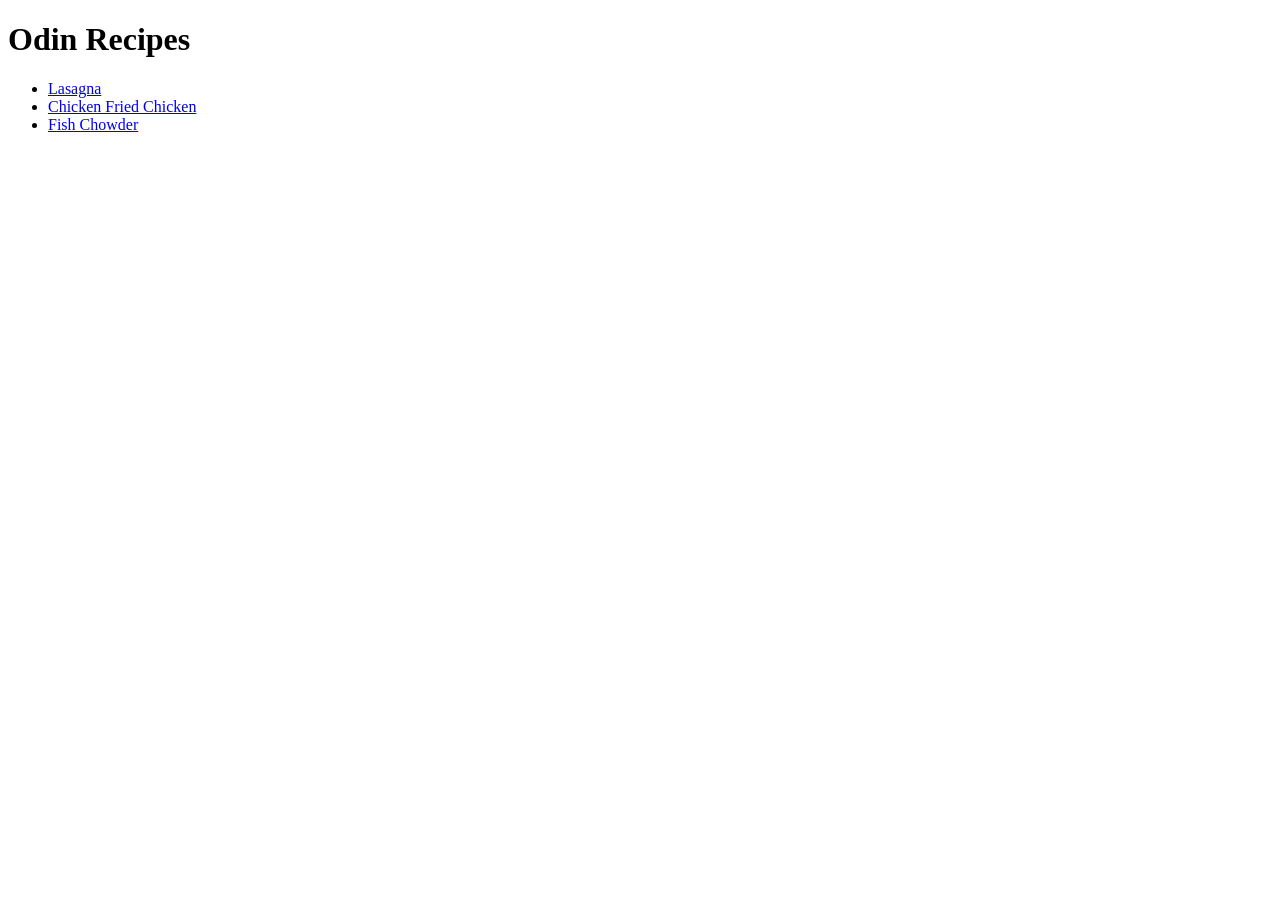
<file: index.html>
<!DOCTYPE html>
<html lang="en">
<head>
    <meta charset="UTF-8">
    <meta name="viewport" content="width=device-width, initial-scale=1.0">
    <title>Document</title>
</head>
<body>
    <h1>Odin Recipes</h1>
    <ul>      
        <li><a href="recipes/lasagna.html">Lasagna</a></li>
        <li><a href="recipes/chicken_fried_chicken.html">Chicken Fried Chicken</a></li>
        <li><a href="recipes/fish_chowder.html">Fish Chowder</a></li>
    </ul>
</body>
</html>
</file>
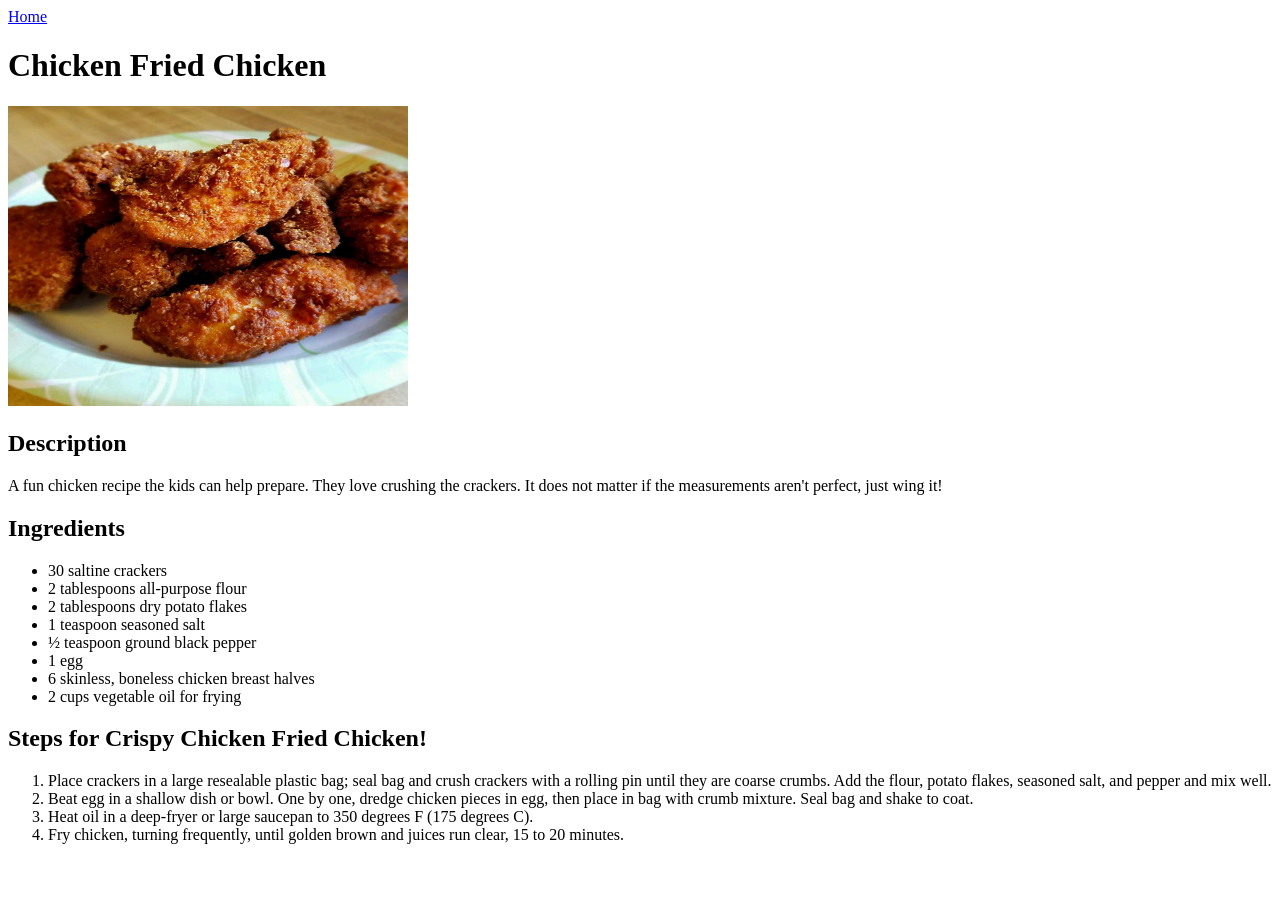
<file: recipes/chicken_fried_chicken.html>
<!DOCTYPE html>
<html lang="en">
<head>
    <meta charset="UTF-8">
    <meta name="viewport" content="width=device-width, initial-scale=1.0">
    <title>Document</title>
</head>
    <a href="../index.html">Home</a>
<body>
    <h1>Chicken Fried Chicken</h1>
    <img src="../images/Chicken_FC.jpg" height="300" width="400" alt="Plate of fried chicken">

    <h2>Description</h2>
    <p>A fun chicken recipe the kids can help prepare. They love crushing the crackers. It does not matter if the measurements aren't perfect, just wing it!</p>

    <h2>Ingredients</h2>
    <ul>
        <li>30 saltine crackers
        <li>2 tablespoons all-purpose flour
        <li>2 tablespoons dry potato flakes
        <li>1 teaspoon seasoned salt
        <li>½ teaspoon ground black pepper
        <li>1 egg
        <li>6 skinless, boneless chicken breast halves
        <li>2 cups vegetable oil for frying
    </ul>

    <h2>Steps for Crispy Chicken Fried Chicken!</h2>
    <ol>
        <li>Place crackers in a large resealable plastic bag; seal bag and crush crackers with a rolling pin until they are coarse crumbs. Add the flour, potato flakes, seasoned salt, and pepper and mix well.</li> 
        <li> Beat egg in a shallow dish or bowl. One by one, dredge chicken pieces in egg, then place in bag with crumb mixture. Seal bag and shake to coat.</li>
        <li>Heat oil in a deep-fryer or large saucepan to 350 degrees F (175 degrees C).</li>
        <li> Fry chicken, turning frequently, until golden brown and juices run clear, 15 to 20 minutes.</li>
    </ol>
    
</body>
</html>
</file>
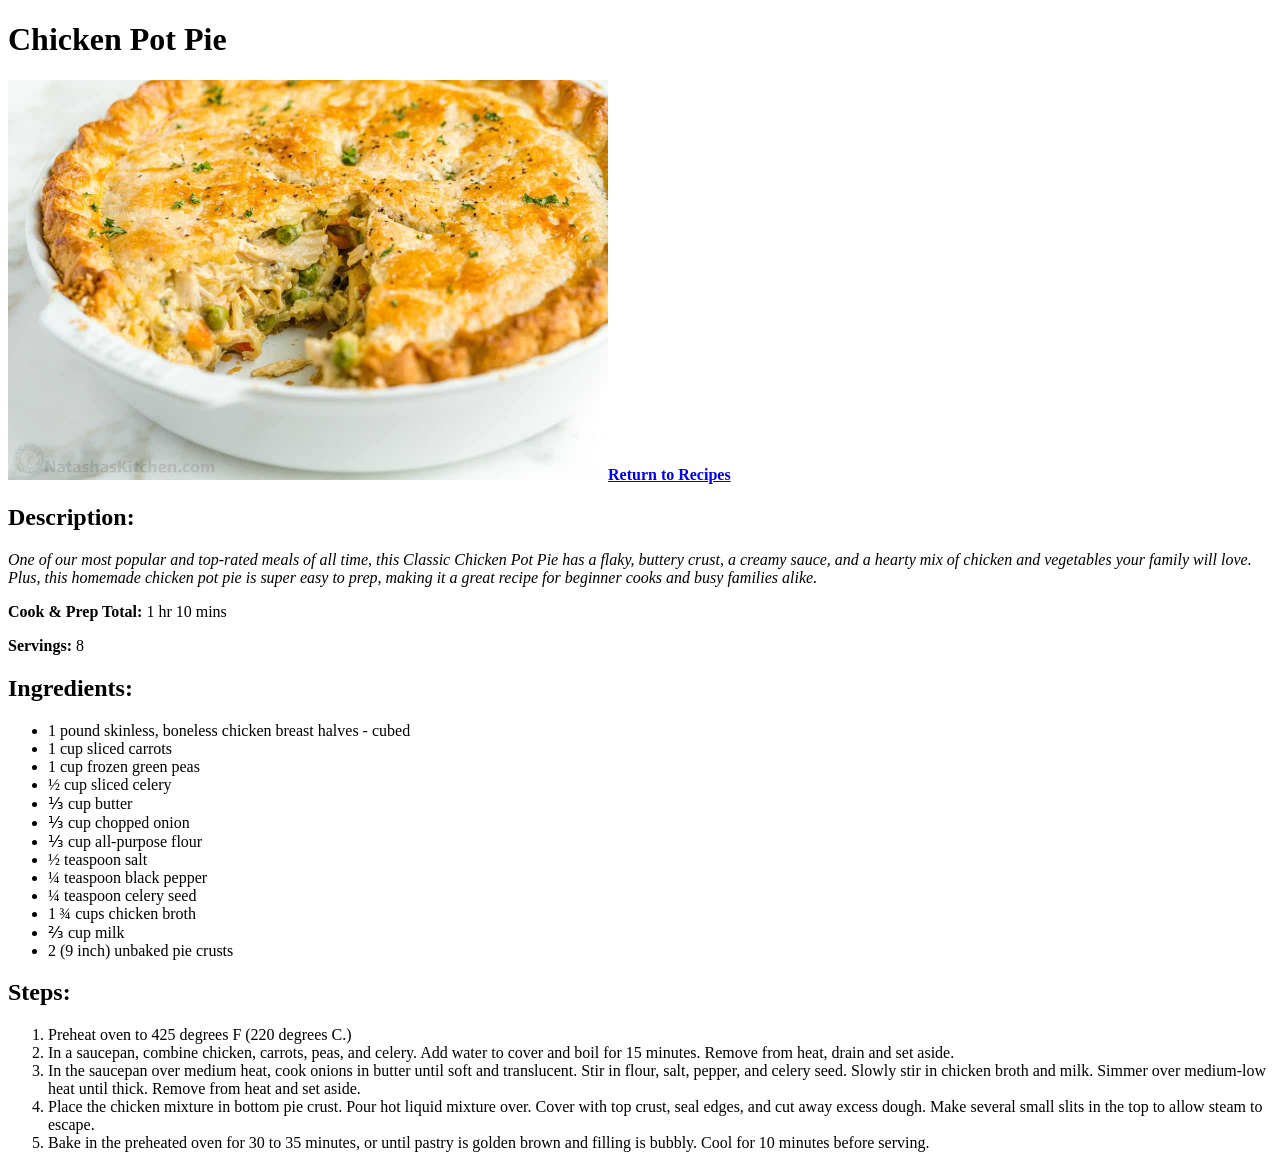
<file: recipes/chicken_pot_pie.html>
<!DOCTYPE html>

<html lang="en">
    <head>
        <title>Chicken Pot Pie Recipe</title>
        <meta charset="utf-8">
    </head>

    <body>
        <h1>Chicken Pot Pie</h1>
        <img src="/recipe-jpgs/chicken_pot_pie.jpg" alt="An herb encrusted chiekn pot pie." width="600" height="400"><a href="../index.html"><strong>Return to Recipes</strong></a>

        <h2>Description:</h2>
            <p><em>One of our most popular and top-rated meals of all time, this Classic Chicken Pot Pie has a flaky, buttery crust, a creamy sauce, 
                and a hearty mix of chicken and vegetables your family will love. 
                Plus, this homemade chicken pot pie is super easy to prep, making it a great recipe for beginner cooks and busy families alike.</em></p>
                
                <p><strong>Cook & Prep Total:</strong> 1 hr 10 mins</p>
            
                <p><strong>Servings:</strong> 8</p>
        
        <h2>Ingredients:</h2>
            <ul>
                <li>1 pound skinless, boneless chicken breast halves - cubed</li>
                <li>1 cup sliced carrots</li>
                <li>1 cup frozen green peas</li>
                <li>½ cup sliced celery</li>
                <li>⅓ cup butter</li>
                <li>⅓ cup chopped onion</li>
                <li>⅓ cup all-purpose flour</li>
                <li>½ teaspoon salt</li>
                <li>¼ teaspoon black pepper</li>
                <li>¼ teaspoon celery seed</li>
                <li>1 ¾ cups chicken broth</li>
                <li>⅔ cup milk</li>
                <li>2 (9 inch) unbaked pie crusts</li>
            </ul>
         
        <h2>Steps:</h2>    
            
            <ol>
                <li>Preheat oven to 425 degrees F (220 degrees C.)</li>
                <li>In a saucepan, combine chicken, carrots, peas, and celery. Add water to cover and boil for 15 minutes. 
                    Remove from heat, drain and set aside.</li>
                <li>In the saucepan over medium heat, cook onions in butter until soft and translucent. Stir in flour, salt, pepper, and celery seed. Slowly stir in chicken broth and milk. 
                    Simmer over medium-low heat until thick. Remove from heat and set aside.</li>
                <li>Place the chicken mixture in bottom pie crust. 
                    Pour hot liquid mixture over. Cover with top crust, seal edges, and cut away excess dough.
                    Make several small slits in the top to allow steam to escape.
                </li>
                <li>Bake in the preheated oven for 30 to 35 minutes, or until pastry is golden brown and filling is bubbly. 
                    Cool for 10 minutes before serving.</li>    
            </ol>
    </body>
</html>
</file>
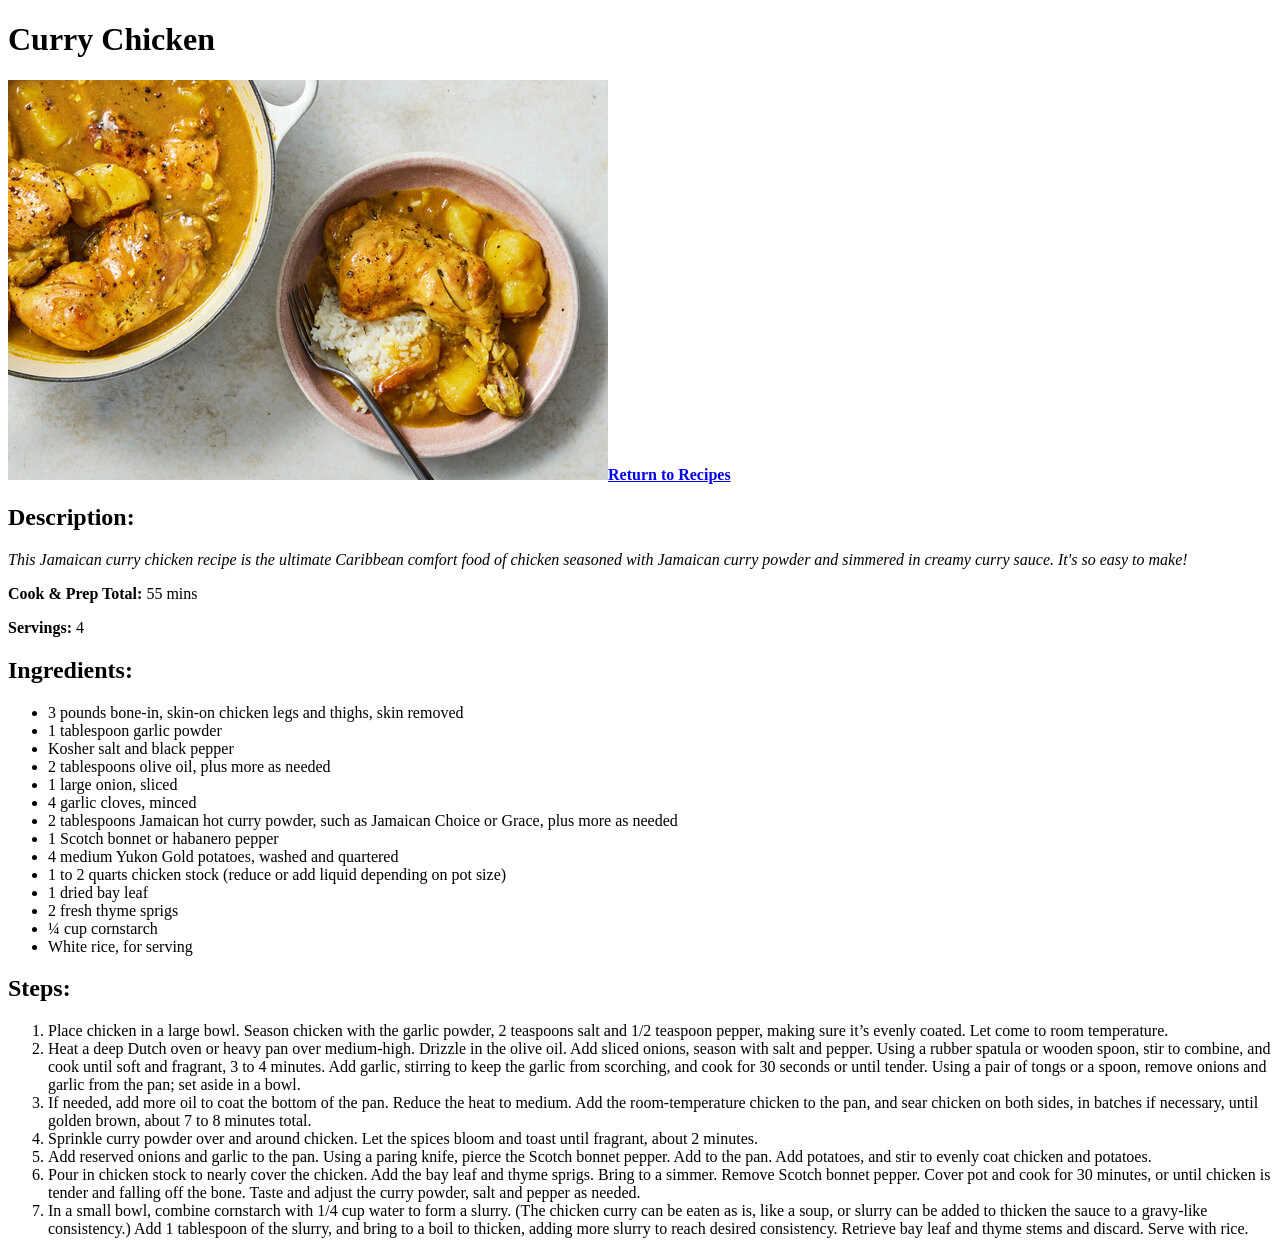
<file: recipes/curry_chicken.html>
<!DOCTYPE html>

<html lang="en">
    <head>
        <title>Curry Chicken Recipe</title>
        <meta charset="utf-8">
    </head>

    <body>
        <h1>Curry Chicken</h1>
        <img src="/recipe-jpgs/curry_chicken.jpg" alt="A bowl of curry chiken on a bed of rice"><a href="../index.html"><strong>Return to Recipes</strong></a>

        <h2>Description:</h2>
        <p><em>This Jamaican curry chicken recipe is the ultimate Caribbean comfort food of chicken 
            seasoned with Jamaican curry powder and simmered in creamy curry sauce. 
            It's so easy to make!</em></p>
        
            <p><strong>Cook & Prep Total:</strong> 55 mins</p>
            
            <p><strong>Servings:</strong> 4</p>
            
            <h2>Ingredients:</h2>
                <ul>
                    <li>3 pounds bone-in, skin-on chicken legs and thighs, skin removed</li>
                    <li>1 tablespoon garlic powder</li>
                    <li>Kosher salt and black pepper</li>
                    <li>2 tablespoons olive oil, plus more as needed</li>
                    <li>1 large onion, sliced</li>
                    <li>4 garlic cloves, minced</li>
                    <li>2 tablespoons Jamaican hot curry powder, 
                        such as Jamaican Choice or Grace, plus more as needed</li>
                    <li>1 Scotch bonnet or habanero pepper</li>
                    <li>4 medium Yukon Gold potatoes, washed and quartered</li>
                    <li>1 to 2 quarts chicken stock (reduce or add liquid depending on pot size)</li>
                    <li>1 dried bay leaf</li>
                    <li>2 fresh thyme sprigs</li>
                    <li>¼ cup cornstarch</li>
                    <li>White rice, for serving</li>
                </ul>

            <h2>Steps:</h2>
                <ol>
                    <li>Place chicken in a large bowl. Season chicken with the garlic powder, 2 teaspoons salt and 1/2 teaspoon pepper, 
                        making sure it’s evenly coated. Let come to room temperature.</li>
                    <li>Heat a deep Dutch oven or heavy pan over medium-high. Drizzle in the olive oil. Add sliced onions, season with salt and pepper. Using a rubber spatula or wooden spoon, stir to combine, and cook until soft and fragrant, 
                        3 to 4 minutes. Add garlic, stirring to keep the garlic from scorching, 
                        and cook for 30 seconds or until tender. Using a pair of tongs or a spoon, 
                        remove onions and garlic from the pan; set aside in a bowl.</li>
                    <li>If needed, add more oil to coat the bottom of the pan. Reduce the heat to medium. Add the room-temperature chicken to the pan, and sear chicken on both sides, in batches if necessary, 
                        until golden brown, about 7 to 8 minutes total.</li>
                    <li>Sprinkle curry powder over and around chicken. Let the spices bloom and toast until fragrant, about 2 minutes.</li>
                    <li>Add reserved onions and garlic to the pan. Using a paring knife, pierce the Scotch bonnet pepper. Add to the pan. Add potatoes, 
                        and stir to evenly coat chicken and potatoes.</li>
                    <li>Pour in chicken stock to nearly cover the chicken. Add the bay leaf and thyme sprigs. Bring to a simmer. Remove Scotch bonnet pepper. Cover pot and cook for 30 minutes, 
                        or until chicken is tender and falling off the bone. Taste and adjust the curry powder, 
                        salt and pepper as needed.</li>
                    <li>In a small bowl, combine cornstarch with 1/4 cup water to form a slurry. (The chicken curry can be eaten as is, like a soup, or slurry can be added to thicken the sauce to a gravy-like consistency.) 
                        Add 1 tablespoon of the slurry, and bring to a boil to thicken, adding more slurry to reach desired consistency. 
                        Retrieve bay leaf and thyme stems and discard. Serve with rice.</li>
                </ol>    
    </body>
</html>
</file>
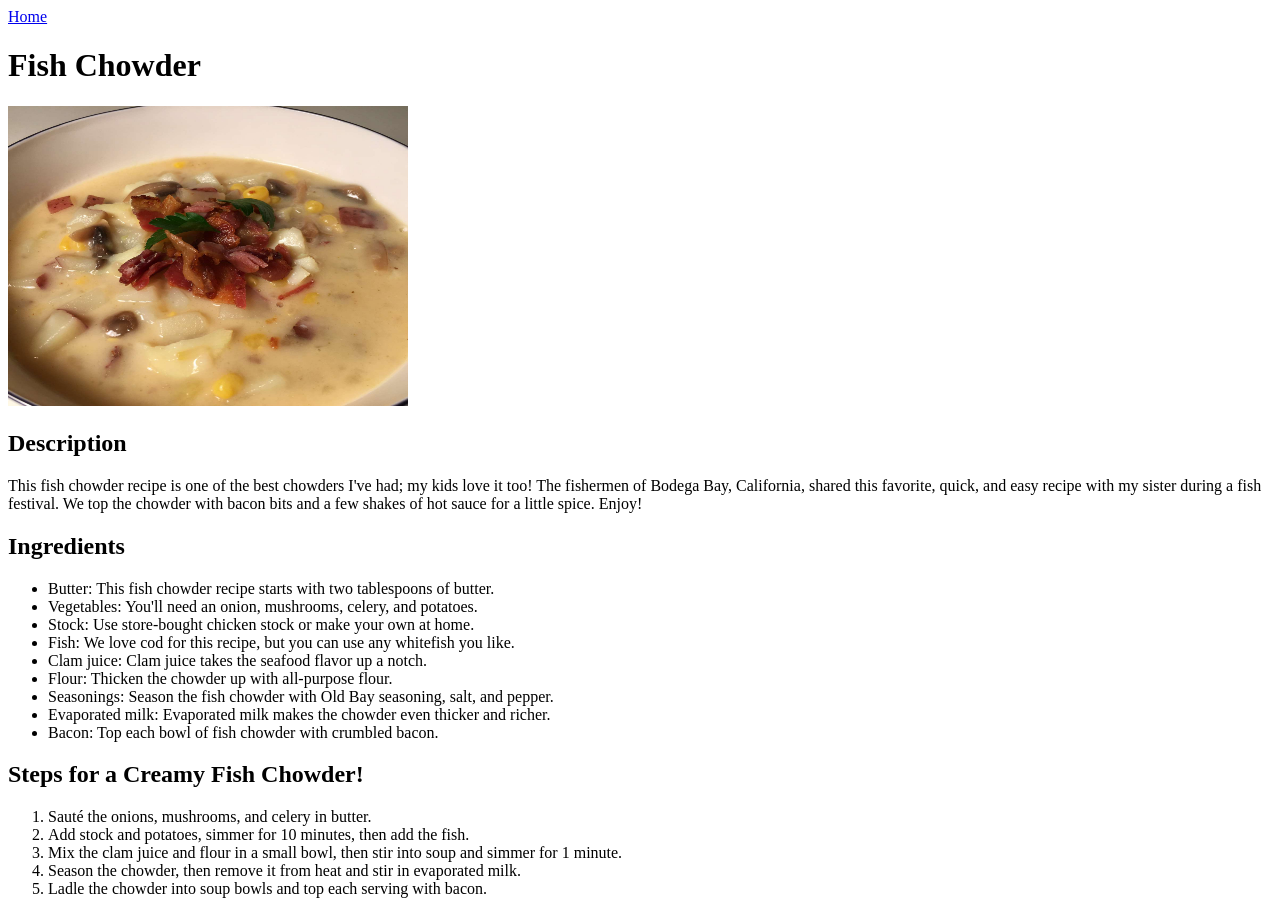
<file: recipes/fish_chowder.html>
<!DOCTYPE html>
<html lang="en">
<head>
    <meta charset="UTF-8">
    <meta name="viewport" content="width=device-width, initial-scale=1.0">
    <title>Document</title>
</head>
    <a href="../index.html">Home</a>
<body>
    <h1>Fish Chowder</h1>
    <img src="../images/fish-chowder.jpg" height="300" width="400" alt="Bowl of fish chowder">

    <h2>Description</h2>
    <p>This fish chowder recipe is one of the best chowders I've had; my kids love it too! The fishermen of Bodega Bay, California, shared this favorite, quick, and easy recipe with my sister during a fish festival. We top the chowder with bacon bits and a few shakes of hot sauce for a little spice. Enjoy!</p>

    <h2>Ingredients</h2>
    <ul>

        <li>Butter: This fish chowder recipe starts with two tablespoons of butter.</li> 
        <li>Vegetables: You'll need an onion, mushrooms, celery, and potatoes.</li> 
        <li>Stock: Use store-bought chicken stock or make your own at home.</li> 
        <li>Fish: We love cod for this recipe, but you can use any whitefish you like.</li> 
        <li>Clam juice: Clam juice takes the seafood flavor up a notch.</li> 
        <li>Flour: Thicken the chowder up with all-purpose flour.</li> 
        <li>Seasonings: Season the fish chowder with Old Bay seasoning, salt, and pepper.</li> 
        <li>Evaporated milk: Evaporated milk makes the chowder even thicker and richer.</li> 
        <li>Bacon: Top each bowl of fish chowder with crumbled bacon.</li> 
    </ul>

    <h2>Steps for a Creamy Fish Chowder!</h2>
    <ol>
        <li>Sauté the onions, mushrooms, and celery in butter.</li> 
        <li>Add stock and potatoes, simmer for 10 minutes, then add the fish.</li>
        <li>Mix the clam juice and flour in a small bowl, then stir into soup and simmer for 1 minute.</li> 
        <li>Season the chowder, then remove it from heat and stir in evaporated milk.</li>
        <li>Ladle the chowder into soup bowls and top each serving with bacon.</li>  

    </ol>
    
</body>
</html>
</file>
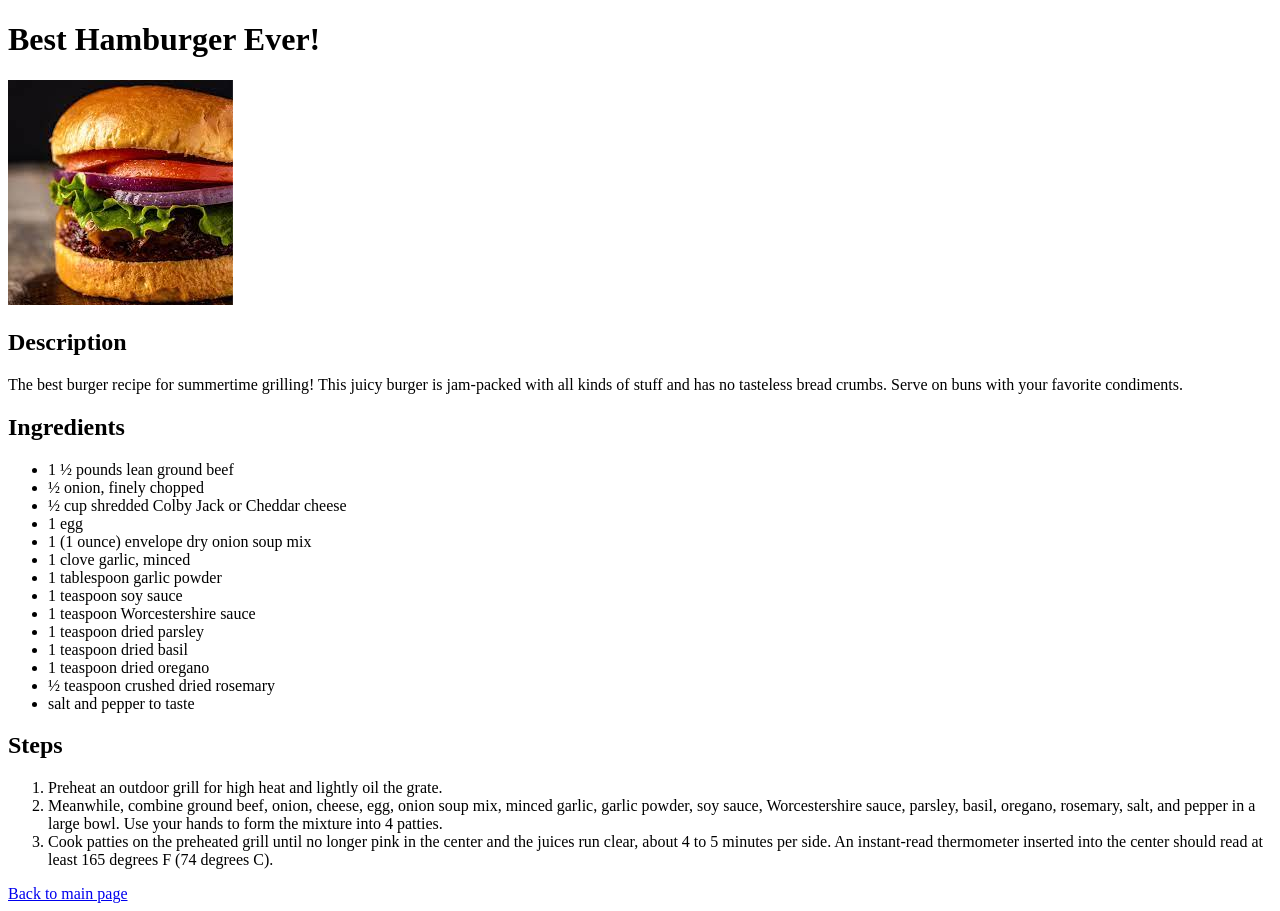
<file: recipes/hamburger.html>
<!DOCTYPE html>
<html lang="en">
<head>
    <meta charset="UTF-8">
    <meta http-equiv="X-UA-Compatible" content="IE=edge">
    <meta name="viewport" content="width=device-width, initial-scale=1.0">
    <title>Hamburger</title>
</head>
<body>
    <h1>Best Hamburger Ever!</h1>

    <img src="../images/hamburger.jpg" alt="A juicy hamburger">

    <h2>Description</h2>
    <p>The best burger recipe for summertime grilling! This juicy burger is jam-packed with all kinds of stuff and has no tasteless bread crumbs. Serve on buns with your favorite condiments.</p>

    <h2>Ingredients</h2>
    <ul>
        <li>1 ½ pounds lean ground beef</li>
        <li>½ onion, finely chopped</li>
        <li>½ cup shredded Colby Jack or Cheddar cheese</li>
        <li>1 egg</li>
        <li>1 (1 ounce) envelope dry onion soup mix</li>
        <li>1 clove garlic, minced</li>
        <li>1 tablespoon garlic powder</li>
        <li>1 teaspoon soy sauce</li>
        <li>1 teaspoon Worcestershire sauce</li>
        <li>1 teaspoon dried parsley</li>
        <li>1 teaspoon dried basil</li>
        <li>1 teaspoon dried oregano</li>
        <li>½ teaspoon crushed dried rosemary</li>
        <li>salt and pepper to taste</li>
    </ul>

    <h2>Steps</h2>
    <ol>
        <li>Preheat an outdoor grill for high heat and lightly oil the grate.</li>
        <li>Meanwhile, combine ground beef, onion, cheese, egg, onion soup mix, minced garlic, garlic powder, soy sauce, Worcestershire sauce, parsley, basil, oregano, rosemary, salt, and pepper in a large bowl. Use your hands to form the mixture into 4 patties.</li>
        <li>Cook patties on the preheated grill until no longer pink in the center and the juices run clear, about 4 to 5 minutes per side. An instant-read thermometer inserted into the center should read at least 165 degrees F (74 degrees C).</li>
    </ol>

    <a href="../index.html">Back to main page</a>
</body>
</html>
</file>
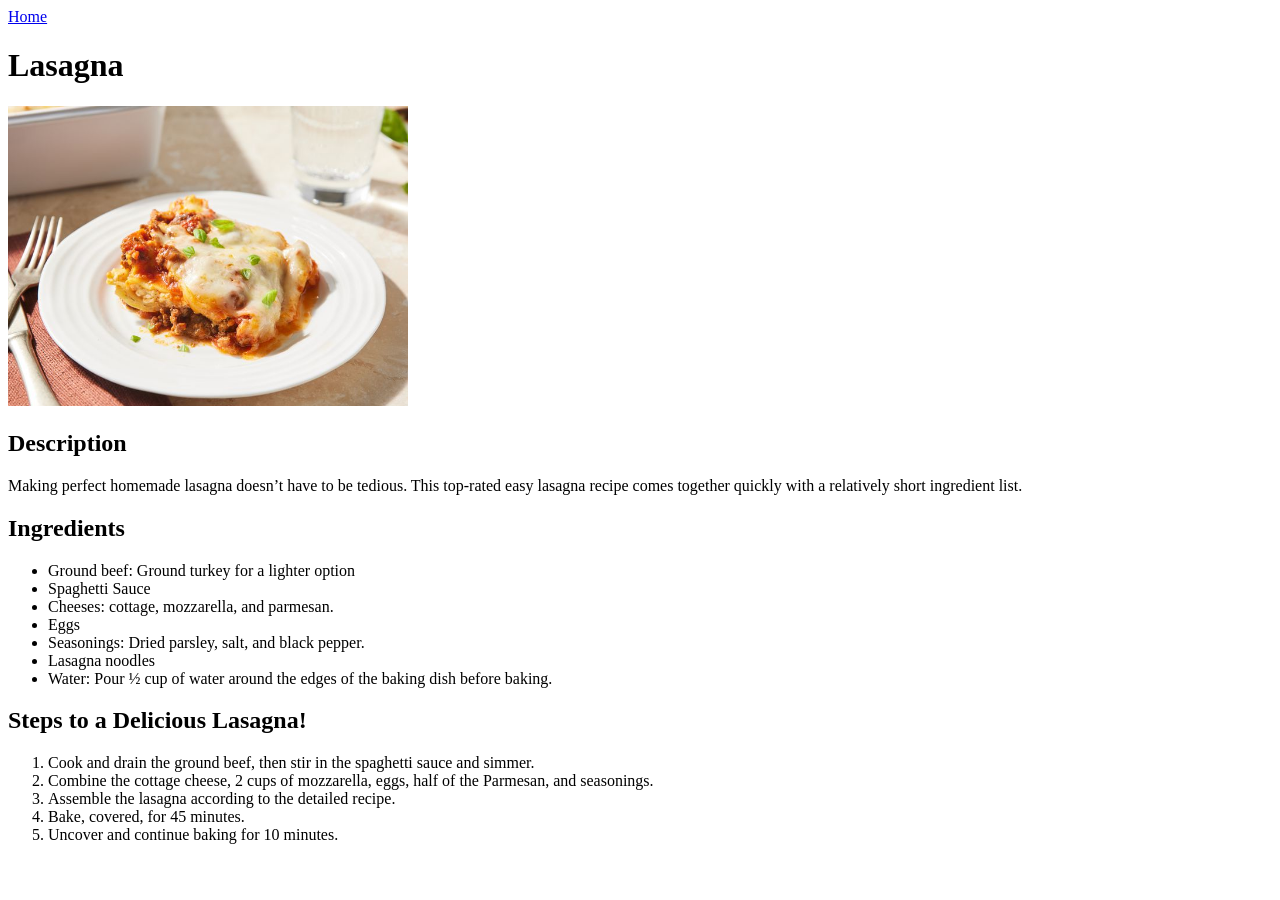
<file: recipes/lasagna.html>
<!DOCTYPE html>
<html lang="en">
<head>
    <meta charset="UTF-8">
    <meta name="viewport" content="width=device-width, initial-scale=1.0">
    <title>Document</title>
</head>
    <a href="../index.html">Home</a>
<body>
    <h1>Lasagna</h1>
    <img src="../images/lasagna.jpeg" height="300" width="400" alt="Plate of Lasagna">

    <h2>Description</h2>
    <p>Making perfect homemade lasagna doesn’t have to be tedious. This top-rated easy lasagna recipe comes together quickly with a relatively short ingredient list.</p>

    <h2>Ingredients</h2>
    <ul>
        <li>Ground beef: Ground turkey for a lighter option</li>
        <li>Spaghetti Sauce</li>
        <li>Cheeses: cottage, mozzarella, and parmesan.</li>
        <li>Eggs</li>
        <li>Seasonings: Dried parsley, salt, and black pepper.</li>
        <li>Lasagna noodles</li>
        <li>Water: Pour ½ cup of water around the edges of the baking dish before baking.</li>
    </ul>

    <h2>Steps to a Delicious Lasagna!</h2>
    <ol>
        <li>Cook and drain the ground beef, then stir in the spaghetti sauce and simmer.</li> 
        <li>Combine the cottage cheese, 2 cups of mozzarella, eggs, half of the Parmesan, and seasonings.</li>
        <li>Assemble the lasagna according to the detailed recipe.</li>
        <li>Bake, covered, for 45 minutes.</li> 
        <li>Uncover and continue baking for 10 minutes.</li> 
    </ol>
    
</body>
</html>
</file>
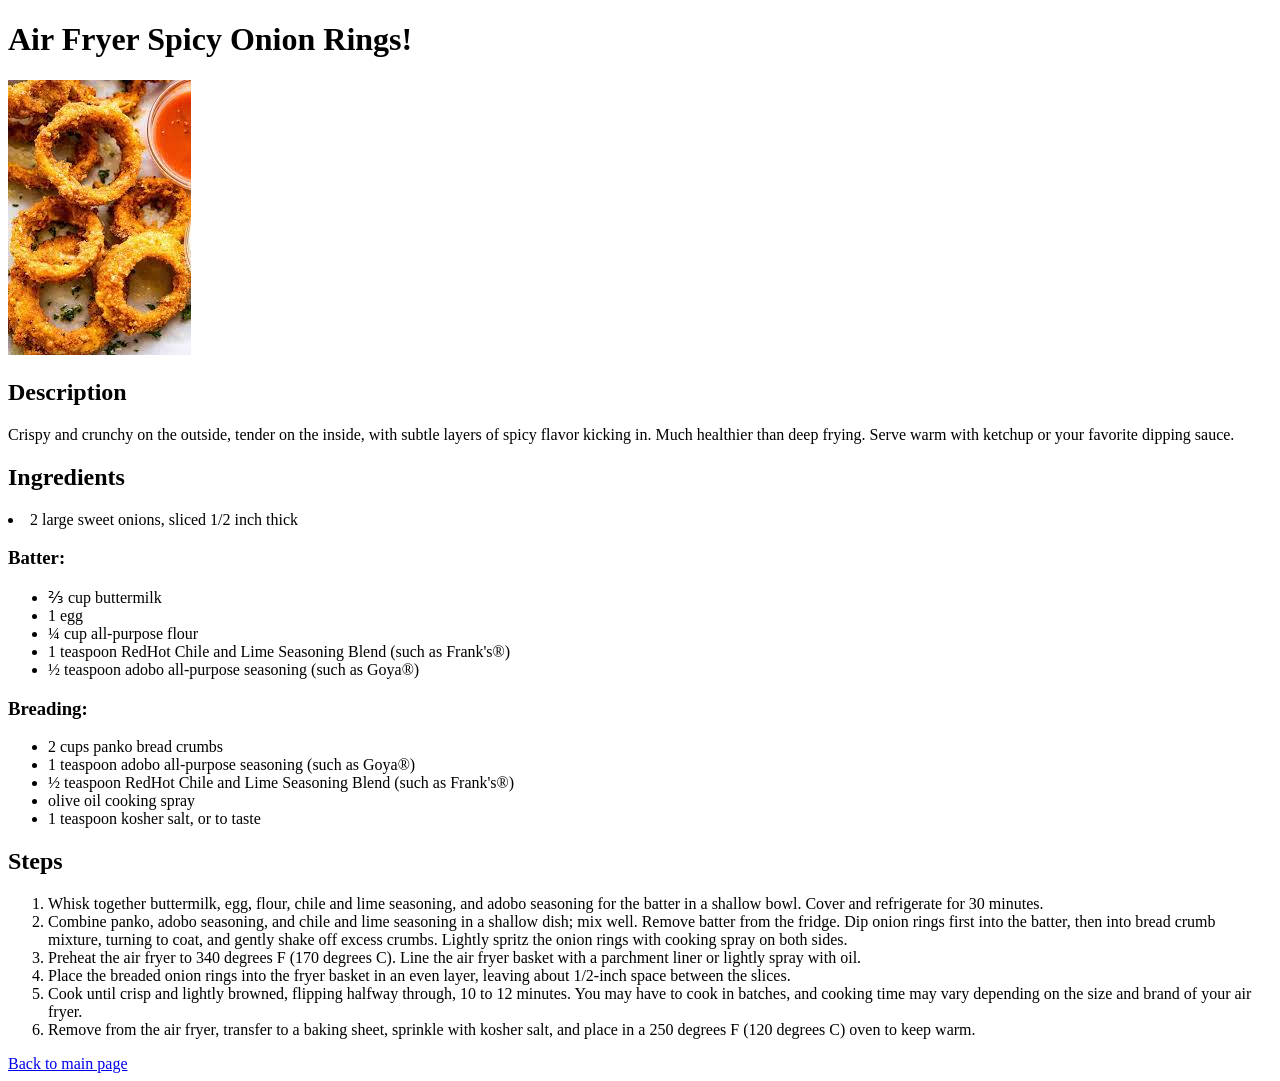
<file: recipes/onion-rings.html>
<!DOCTYPE html>
<html lang="en">
<head>
    <meta charset="UTF-8">
    <meta http-equiv="X-UA-Compatible" content="IE=edge">
    <meta name="viewport" content="width=device-width, initial-scale=1.0">
    <title>Onion Rings</title>
</head>
<body>
    <h1>Air Fryer Spicy Onion Rings!</h1>

    <img src="../images/onion_rings.jpg" alt="A plate of air fried onion rings">

    <h2>Description</h2>
    <p>Crispy and crunchy on the outside, tender on the inside, with subtle layers of spicy flavor kicking in. Much healthier than deep frying. Serve warm with ketchup or your favorite dipping sauce.</p>

    <h2>Ingredients</h2>
        <li>2 large sweet onions, sliced 1/2 inch thick</li>
        <h3>Batter:</h3>
        <ul>
            <li>⅔ cup buttermilk</li>
            <li>1 egg</li>
            <li>¼ cup all-purpose flour</li>
            <li>1 teaspoon RedHot Chile and Lime Seasoning Blend (such as Frank's®)</li>
            <li>½ teaspoon adobo all-purpose seasoning (such as Goya®)</li>
        </ul>

        <h3>Breading:</h3>
        <ul>
            <li>2 cups panko bread crumbs</li>
            <li>1 teaspoon adobo all-purpose seasoning (such as Goya®)</li>
            <li>½ teaspoon RedHot Chile and Lime Seasoning Blend (such as Frank's®)</li>
            <li>olive oil cooking spray</li>
            <li>1 teaspoon kosher salt, or to taste</li>
        </ul>

    <h2>Steps</h2>
    <ol>
        <li>Whisk together buttermilk, egg, flour, chile and lime seasoning, and adobo seasoning for the batter in a shallow bowl. Cover and refrigerate for 30 minutes.</li>
        <li>Combine panko, adobo seasoning, and chile and lime seasoning in a shallow dish; mix well. Remove batter from the fridge. Dip onion rings first into the batter, then into bread crumb mixture, turning to coat, and gently shake off excess crumbs. Lightly spritz the onion rings with cooking spray on both sides.</li>
        <li>Preheat the air fryer to 340 degrees F (170 degrees C). Line the air fryer basket with a parchment liner or lightly spray with oil.</li>
        <li>Place the breaded onion rings into the fryer basket in an even layer, leaving about 1/2-inch space between the slices.</li>
        <li>Cook until crisp and lightly browned, flipping halfway through, 10 to 12 minutes. You may have to cook in batches, and cooking time may vary depending on the size and brand of your air fryer.</li>
        <li>Remove from the air fryer, transfer to a baking sheet, sprinkle with kosher salt, and place in a 250 degrees F (120 degrees C) oven to keep warm.</li>
    </ol>

    <a href="../index.html">Back to main page</a>
</body>
</html>
</file>
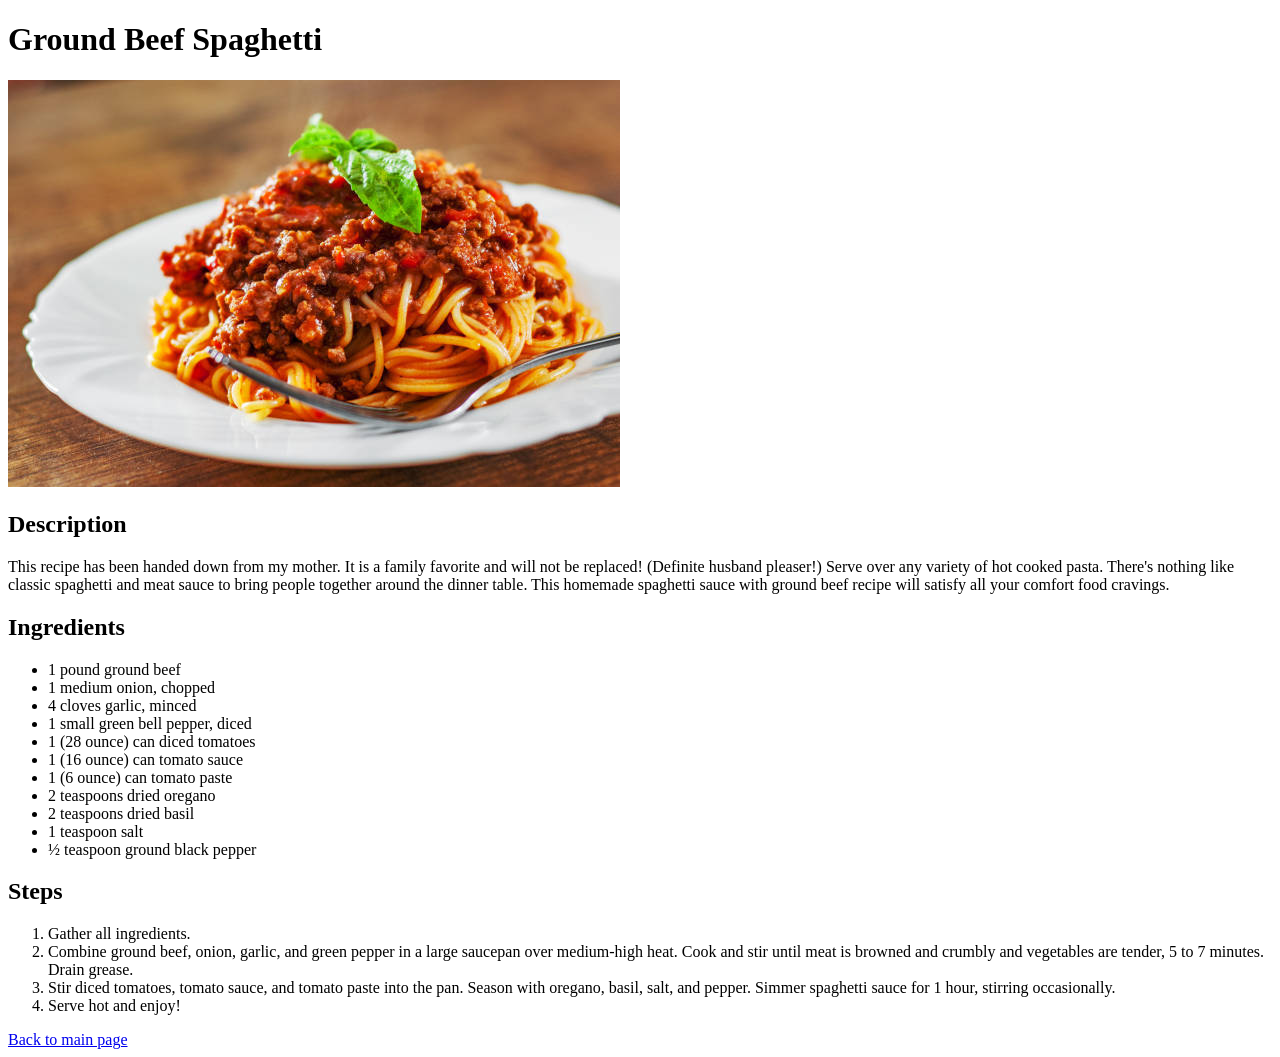
<file: recipes/spaghetti.html>
<!DOCTYPE html>
<html lang="en">
<head>
    <meta charset="UTF-8">
    <meta http-equiv="X-UA-Compatible" content="IE=edge">
    <meta name="viewport" content="width=device-width, initial-scale=1.0">
    <title>Spaghetti Recipe</title>
</head>
<body>
    <h1>Ground Beef Spaghetti</h1>

    <img src="../images/gbspaghetti.jpg" alt="A plate of ground beef spaghetti">

    <h2>Description</h2>
    <p>This recipe has been handed down from my mother. It is a family favorite and will not be replaced! (Definite husband pleaser!) Serve over any variety of hot cooked pasta.  There's nothing like classic spaghetti and meat sauce to bring people together around the dinner table. This homemade spaghetti sauce with ground beef recipe will satisfy all your comfort food cravings.</p>

    <h2>Ingredients</h2>
    <ul>
        <li>1 pound ground beef</li>
        <li>1 medium onion, chopped</li>
        <li>4 cloves garlic, minced</li>
        <li>1 small green bell pepper, diced</li>
        <li>1 (28 ounce) can diced tomatoes</li>
        <li>1 (16 ounce) can tomato sauce</li>
        <li>1 (6 ounce) can tomato paste</li>
        <li>2 teaspoons dried oregano</li>
        <li>2 teaspoons dried basil</li>
        <li>1 teaspoon salt</li>
        <li>½ teaspoon ground black pepper</li>
    </ul>

    <h2>Steps</h2>
    <ol>
        <li>Gather all ingredients.</li>
        <li>Combine ground beef, onion, garlic, and green pepper in a large saucepan over medium-high heat. Cook and stir until meat is browned and crumbly and vegetables are tender, 5 to 7 minutes. Drain grease.</li>
        <li>Stir diced tomatoes, tomato sauce, and tomato paste into the pan. Season with oregano, basil, salt, and pepper. Simmer spaghetti sauce for 1 hour, stirring occasionally.</li>
        <li>Serve hot and enjoy!</li>
    </ol>

    <a href="../index.html">Back to main page</a>
</body>
</html>
</file>
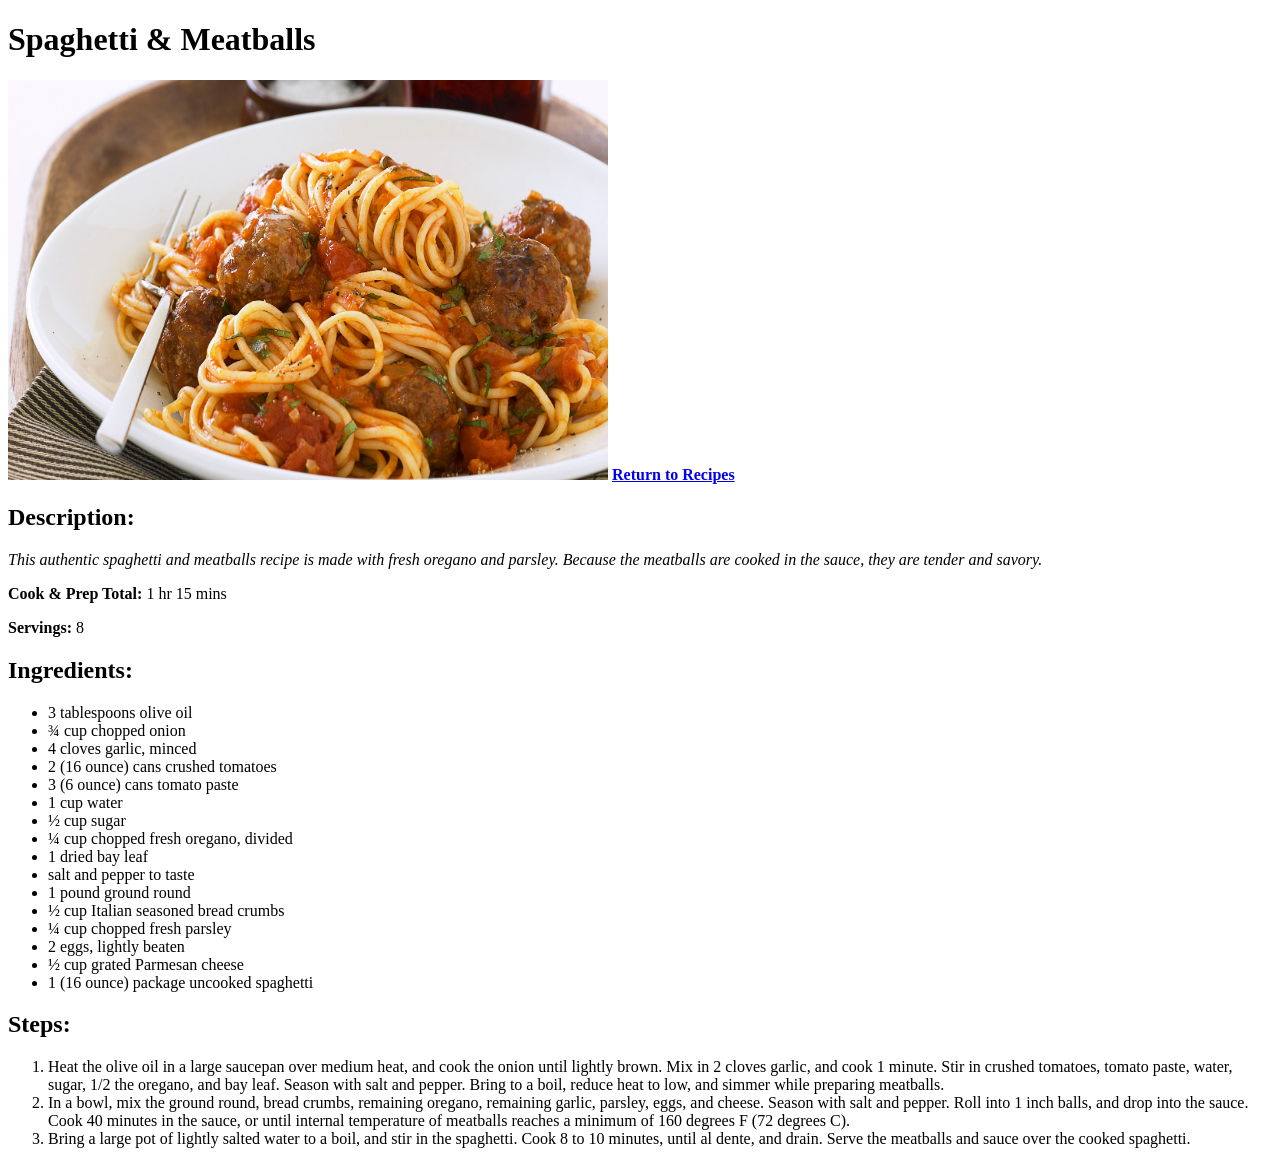
<file: recipes/spaghetti_and_meatballs.html>
<!DOCTYPE html>

<html lang="en">
    <head>
        <title>Spaghetti & Meatballs</title>
        <meta charset="utf-8">
    </head>

    <body>
        <h1>Spaghetti & Meatballs</h1>
        <img src="/recipe-jpgs/spaghetti_and_meatballs.jpg"
         alt="A plate of spaghetti & meatballs" width="600" height="400"> <a href="../index.html"><strong>Return to Recipes</strong></a>

        <h2>Description:</h2>
        
        <p><em>This authentic spaghetti and meatballs recipe is made with fresh oregano and parsley. 
            Because the meatballs are cooked in the sauce, they are tender and savory.</em></p>
           
            <p><strong>Cook & Prep Total:</strong> 1 hr 15 mins</p>
            
            <p><strong>Servings:</strong> 8</p>
        
            <h2>Ingredients:</h2>
                <ul>
                    <li>3 tablespoons olive oil</li>
                    <li>¾ cup chopped onion</li>
                    <li>4 cloves garlic, minced</li>
                    <li>2 (16 ounce) cans crushed tomatoes</li>
                    <li>3 (6 ounce) cans tomato paste</li>
                    <li>1 cup water</li>
                    <li>½ cup sugar</li>
                    <li>¼ cup chopped fresh oregano, divided</li>
                    <li>1 dried bay leaf</li>
                    <li>salt and pepper to taste</li>
                    <li>1 pound ground round</li>
                    <li>½ cup Italian seasoned bread crumbs</li>
                    <li>¼ cup chopped fresh parsley</li>
                    <li>2 eggs, lightly beaten</li>
                    <li>½ cup grated Parmesan cheese</li>
                    <li>1 (16 ounce) package uncooked spaghetti</li>
                </ul> 
            <h2>Steps:</h2>
                <ol>
                    <li>Heat the olive oil in a large saucepan over medium heat, and cook the onion until lightly brown. Mix in 2 cloves garlic, and cook 1 minute. 
                        Stir in crushed tomatoes, tomato paste, water, sugar, 1/2 the oregano, and bay leaf. 
                        Season with salt and pepper. Bring to a boil, reduce heat to low, and simmer while preparing meatballs.
                    </li>
                    <li>In a bowl, mix the ground round, bread crumbs, remaining oregano, remaining garlic, parsley, eggs, and cheese. Season with salt and pepper. 
                        Roll into 1 inch balls, and drop into the sauce. 
                        Cook 40 minutes in the sauce, or until internal temperature of meatballs reaches a minimum of 160 degrees F (72 degrees C).
                    </li>
                    <li>Bring a large pot of lightly salted water to a boil, and stir in the spaghetti. Cook 8 to 10 minutes, until al dente, and drain. 
                        Serve the meatballs and sauce over the cooked spaghetti.
                    </li> 
                </ol>            
    </body>
</html>
</file>
